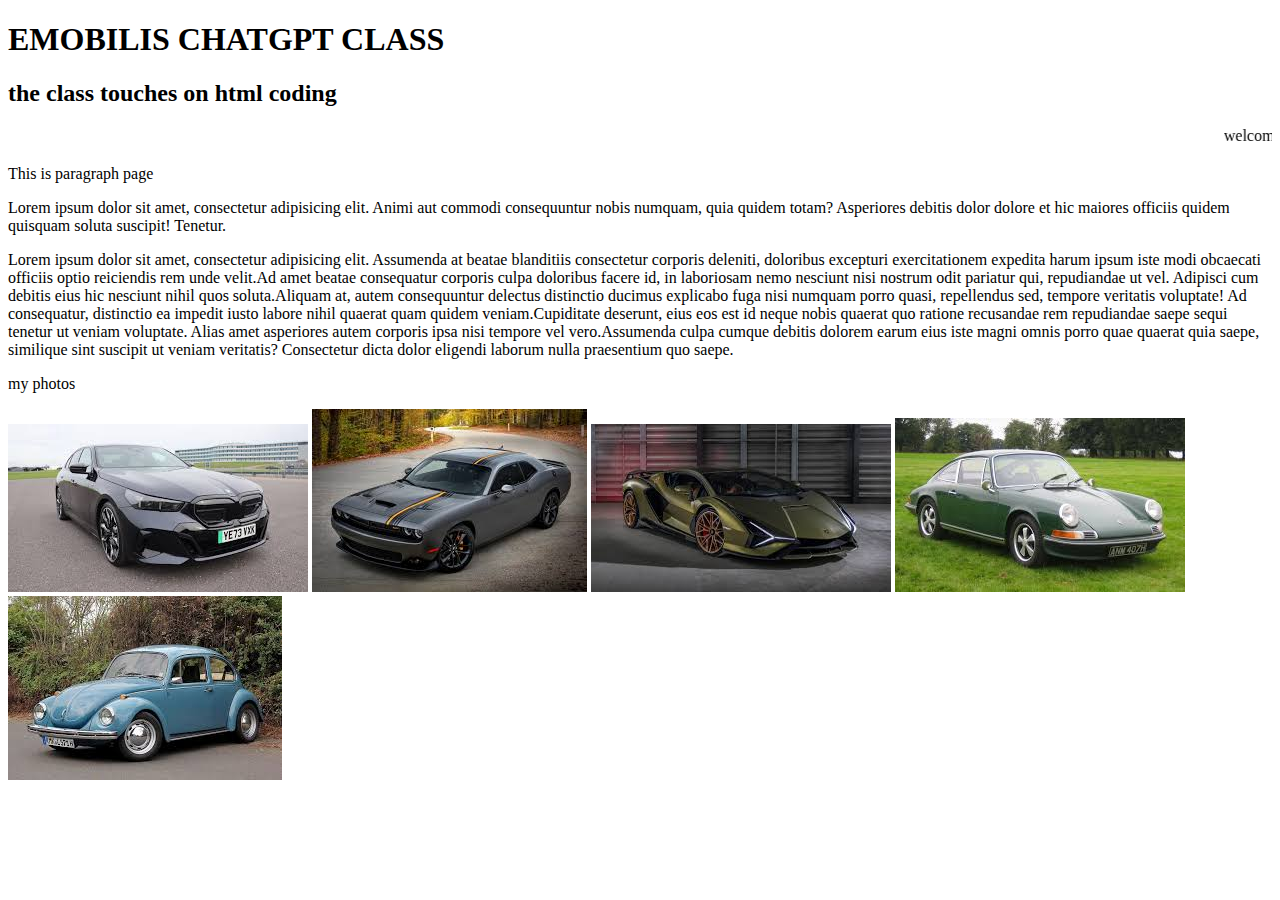
<file: index.html>
<!doctype html>
<html lang="en">
<head>
    <meta charset="UTF-8">
    <meta name="viewport"
          content="width=device-width, user-scalable=no, initial-scale=1.0, maximum-scale=1.0, minimum-scale=1.0">
    <meta http-equiv="X-UA-Compatible" content="ie=edge">
    <title>CHATGPT CLASS</title>
</head>
<h1> EMOBILIS CHATGPT CLASS</h1>
<h2>the class touches on html coding</h2>
<body>
<marquee>welcome to my website</marquee>
<p>This is paragraph page</p>
<p>Lorem ipsum dolor sit amet, consectetur adipisicing elit. Animi aut commodi consequuntur nobis numquam, quia quidem totam? Asperiores debitis dolor dolore et hic maiores officiis quidem quisquam soluta suscipit! Tenetur.</p>
<p><span>Lorem ipsum dolor sit amet, consectetur adipisicing elit. Assumenda at beatae blanditiis consectetur corporis deleniti, doloribus excepturi exercitationem expedita harum ipsum iste modi obcaecati officiis optio reiciendis rem unde velit.</span><span>Ad amet beatae consequatur corporis culpa doloribus facere id, in laboriosam nemo nesciunt nisi nostrum odit pariatur qui, repudiandae ut vel. Adipisci cum debitis eius hic nesciunt nihil quos soluta.</span><span>Aliquam at, autem consequuntur delectus distinctio ducimus explicabo fuga nisi numquam porro quasi, repellendus sed, tempore veritatis voluptate! Ad consequatur, distinctio ea impedit iusto labore nihil quaerat quam quidem veniam.</span><span>Cupiditate deserunt, eius eos est id neque nobis quaerat quo ratione recusandae rem repudiandae saepe sequi tenetur ut veniam voluptate. Alias amet asperiores autem corporis ipsa nisi tempore vel vero.</span><span>Assumenda culpa cumque debitis dolorem earum eius iste magni omnis porro quae quaerat quia saepe, similique sint suscipit ut veniam veritatis? Consectetur dicta dolor eligendi laborum nulla praesentium quo saepe.</span></p>

<p>my photos</p>
<img src="static/images/bmw%20mi5.jpeg" alt="">
<img src="static/images/dorge.jpeg" alt="">
<img src="static/images/lamborghini.jpeg" alt="">
<img src="static/images/porche.jpeg" alt="">
<img src="static/images/volks.jpeg" alt="">
</html>
</file>
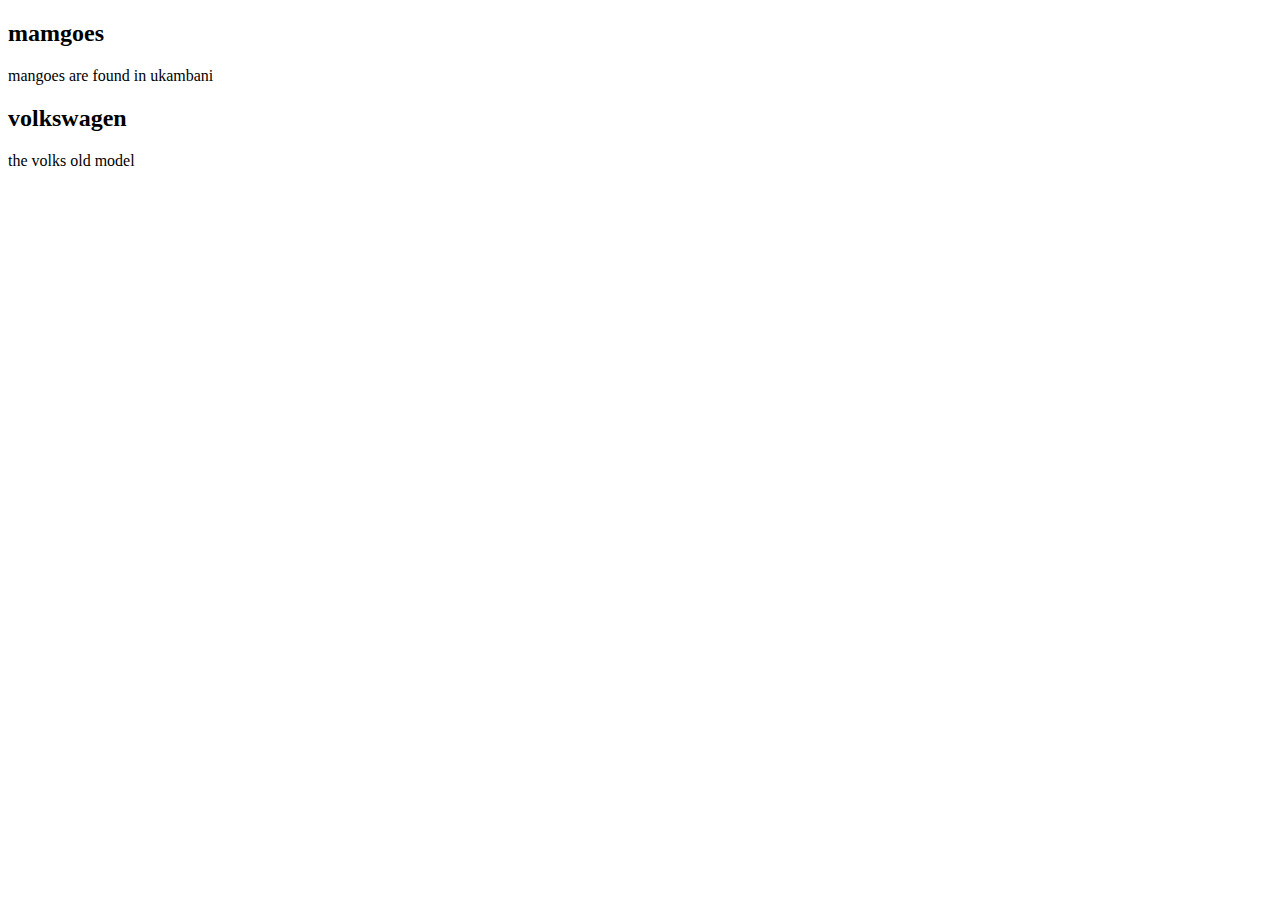
<file: divs.html>
<!doctype html>
<html lang="en">
<head>
    <meta charset="UTF-8">
    <meta name="viewport"
          content="width=device-width, user-scalable=no, initial-scale=1.0, maximum-scale=1.0, minimum-scale=1.0">
    <meta http-equiv="X-UA-Compatible" content="ie=edge">
    <title>Divs</title>
</head>
<body>
<di>
    <div class="fruits">
        <h2>mamgoes</h2>
        <p>mangoes are found in ukambani</p>

    </div>
    <div class="cars">
        <h2>volkswagen</h2>
        <p>the volks old model </p>

    </div>
    <div>
        <div id="computer"></div>
    </div>


</body>
</html>
</file>
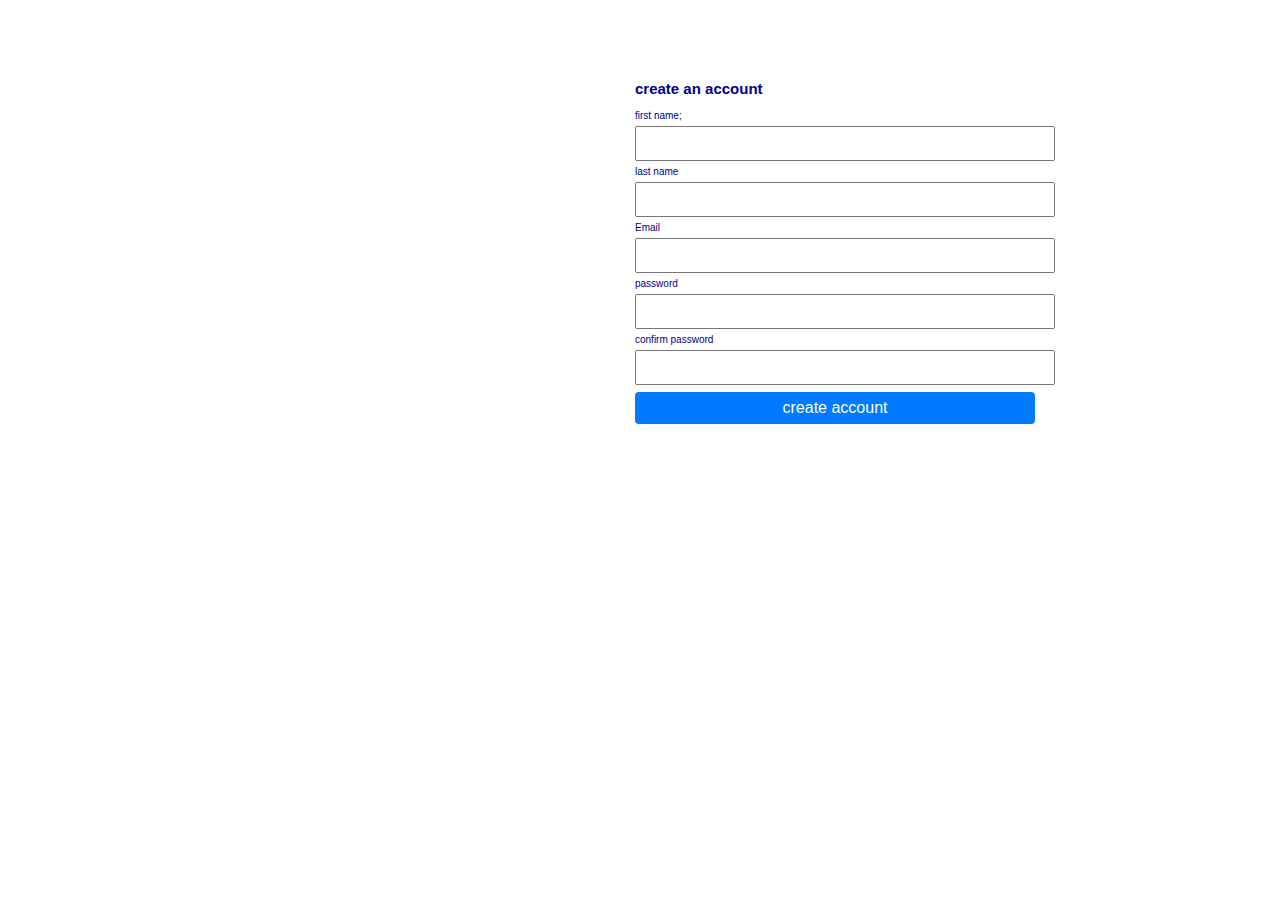
<file: forms.html>
<!doctype html>
<html lang="en">
<head>
    <link rel="stylesheet" href="static/css/formstyle.css">
    <meta charset="UTF-8">
    <meta name="viewport"
          content="width=device-width, user-scalable=no, initial-scale=1.0, maximum-scale=1.0, minimum-scale=1.0">
    <meta http-equiv="X-UA-Compatible" content="ie=edge">
    <title>Registration</title>
</head>
<body>
<div class="form-box">
    <form>
        <h2>create an account</h2>
        <label for="fname">first name; </label>
        <input type="text" id="fname" name="fname" required>
        <label for="fname" >last name</label>
        <input type="text" id="fname" name="fname" required>
        <label for="email" >Email</label>
        <input type="email" id="email" name="email" required>
        <label for="pass">password</label>
        <input type="password" id="pass" name="pass" required>
        <label for="cpass">confirm password</label>
        <input type="password" id="cpass" name="cpass" required>
        <button type="submit">create account</button>
    </form>
</div>

</body>
</html>
</file>
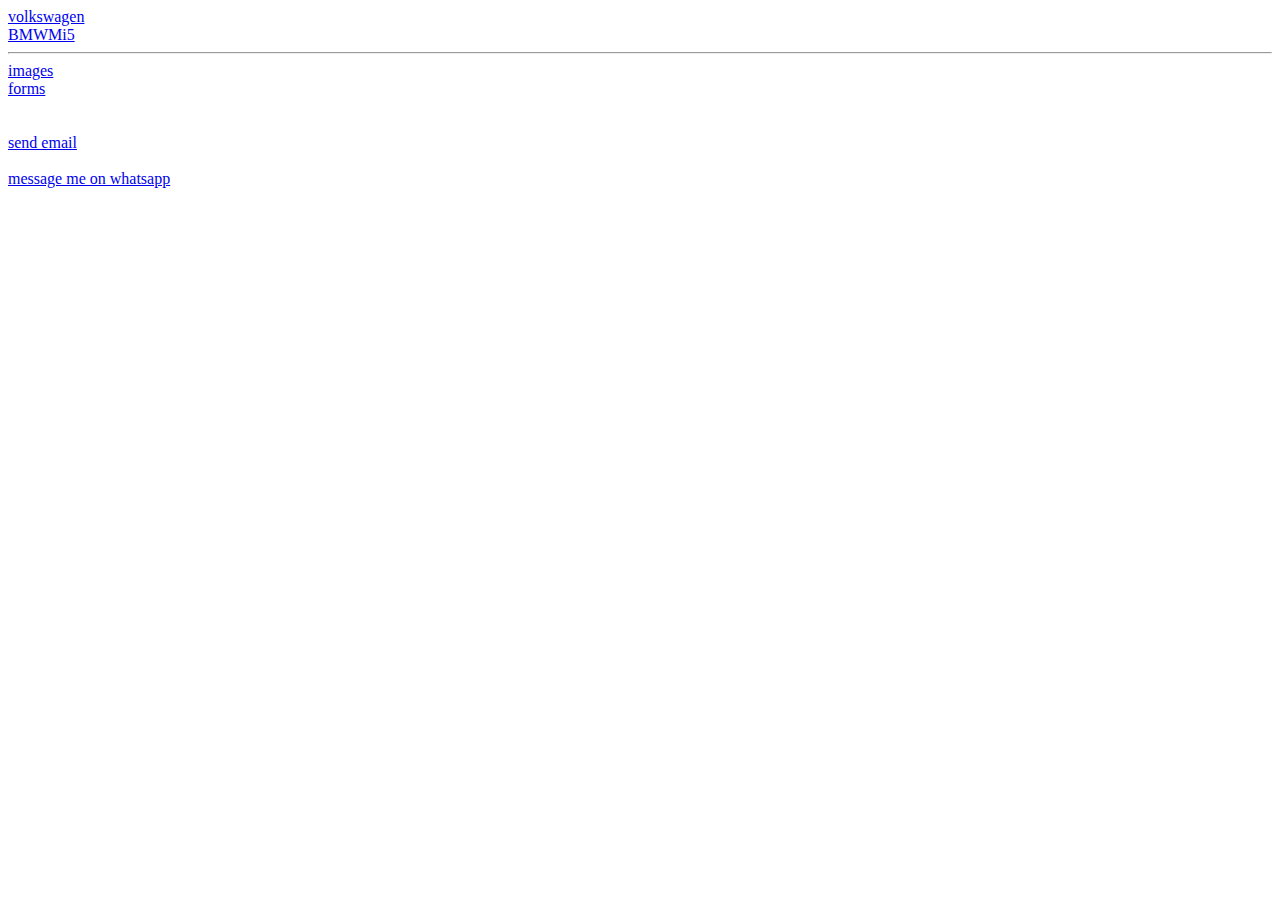
<file: links.html>
<!doctype html>
<html lang="en">
<head>
    <meta charset="UTF-8">
    <meta name="viewport"
          content="width=device-width, user-scalable=no, initial-scale=1.0, maximum-scale=1.0, minimum-scale=1.0">
    <meta http-equiv="X-UA-Compatible" content="ie=edge">
    <title>links</title>
</head>
<body>
<a href="https://www.volkswagen-kenya.com/en.html" target="_blank">volkswagen</a>
<br>
<a href="https://www.bmw.com/en/index.html">BMWMi5</a>
<br>
<hr>
<a href="images.html">images</a>
<br>
<a href="forms.html">forms</a> <br><br><br>

<a href="mailto:ebundi386@gmail.com">send email</a><br><br>
<a href="http://wa.me/254727956244">message me on whatsapp</a>

</body>
</html>
</file>
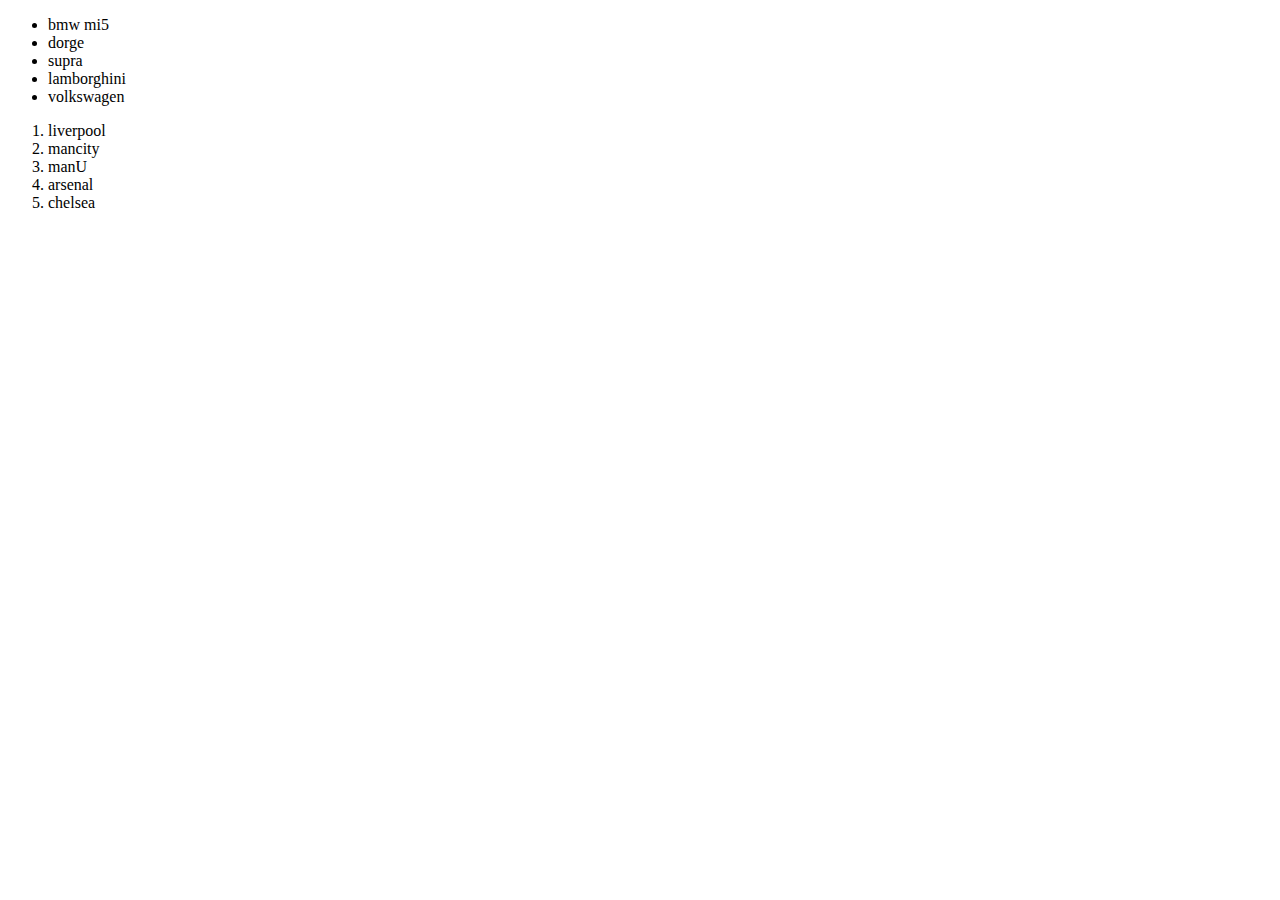
<file: list.html>
<!doctype html>
<html lang="en">
<head>
    <meta charset="UTF-8">
    <meta name="viewport"
          content="width=device-width, user-scalable=no, initial-scale=1.0, maximum-scale=1.0, minimum-scale=1.0">
    <meta http-equiv="X-UA-Compatible" content="ie=edge">
    <title>List</title>
</head>
<body>
<ul>
    <li>bmw mi5</li>
    <li>dorge</li>
    <li>supra</li>
    <li>lamborghini</li>
    <li>volkswagen</li>


</ul>
</body>
<ol>
    <li>liverpool</li>
    <li>mancity</li>
    <li>manU</li>
    <li>arsenal</li>
    <li>chelsea</li>

</ol>
</html>
</file>
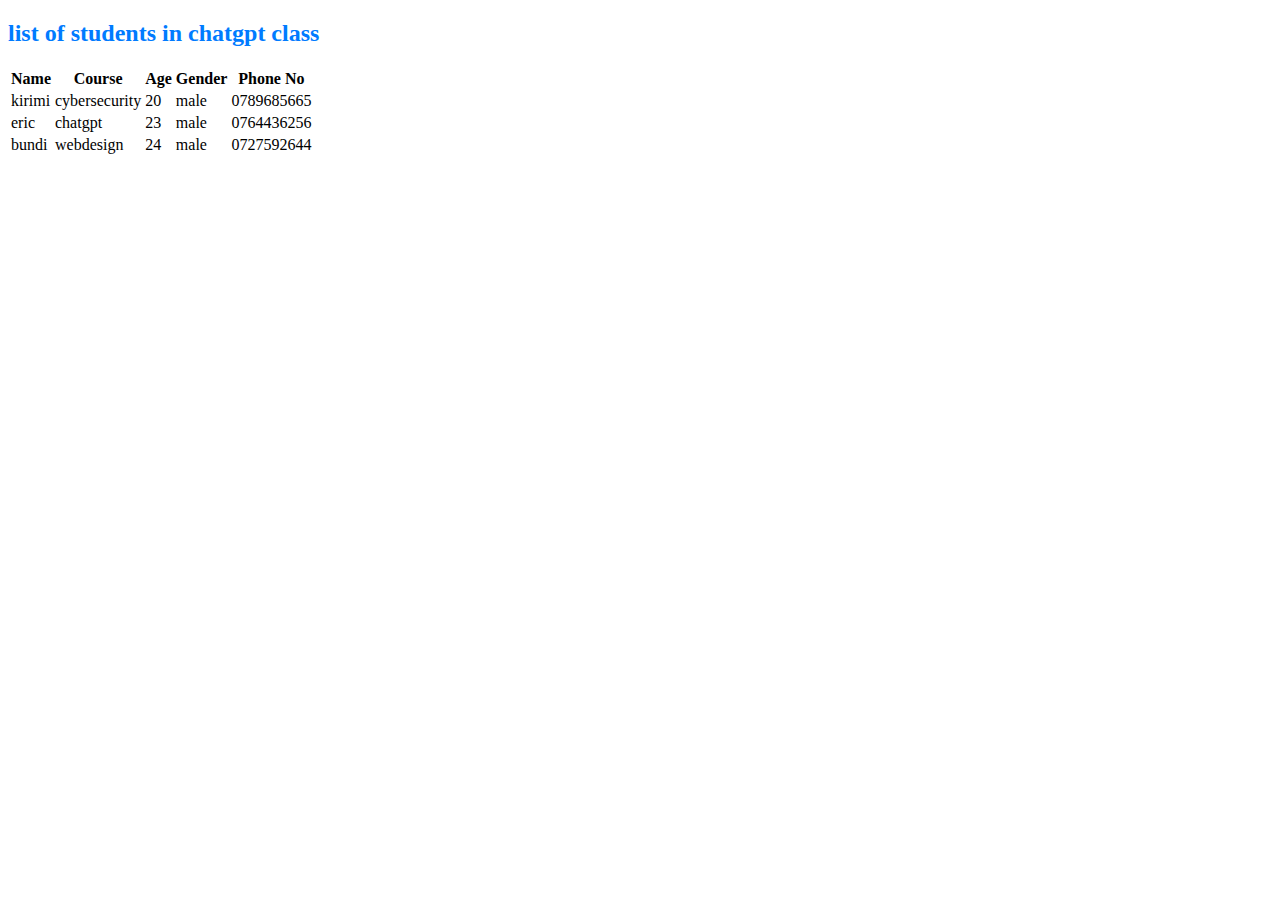
<file: tables.html>
<!doctype html>
<html lang="en">
<head>
    <meta charset="UTF-8">
    <meta name="viewport"
          content="width=device-width, user-scalable=no, initial-scale=1.0, maximum-scale=1.0, minimum-scale=1.0">
    <meta http-equiv="X-UA-Compatible" content="ie=edge">
    <title>tables</title>
</head>
<body>
<h2 style="  color: #007bff" >list of students in chatgpt class</h2>
<table>
    <tr>
        <th>Name</th>
        <th>Course</th>
        <th>Age</th>
        <th>Gender</th>
        <th>Phone No</th>
    </tr>
    <tr>
        <td>kirimi</td>
        <td>cybersecurity</td>
        <td>20</td>
        <td>male</td>
        <td>0789685665</td>
    </tr>
    <tr>
        <td>eric</td>
        <td>chatgpt</td>
        <td>23</td>
        <td>male</td>
        <td>0764436256</td>
    <tr>
    <td>bundi</td>
    <td>webdesign</td>
    <td>24</td>
    <td>male</td>
    <td>0727592644</td>
</tr>

</table>

</body>
</html>
</file>
<file: static/css/formstyle.css>
.form-box{
    width: 600px;
    max-width: 10px;
}
body{
    display: flex;
    justify-content: center;
    padding: 60px;
    font-family: arial, SansSerif;
    font-size: 10px;
    color: darkblue;
}
form{
    width: 400px;
}
input,button{
    display: block;
    width: 400px;
    margin: 5px 0;
    padding:8px;
}
button{
    background-color: #007bff;
    color: white;
    border: none;
    padding: 7px;
    margin-top: 7px;
    cursor: pointer;
    border-radius: 4px;
    font-size: 16px;
}
button:hover{
    background-color: darkred;
         }
form{
    text-decoration-color: darkred;
}
</file>
